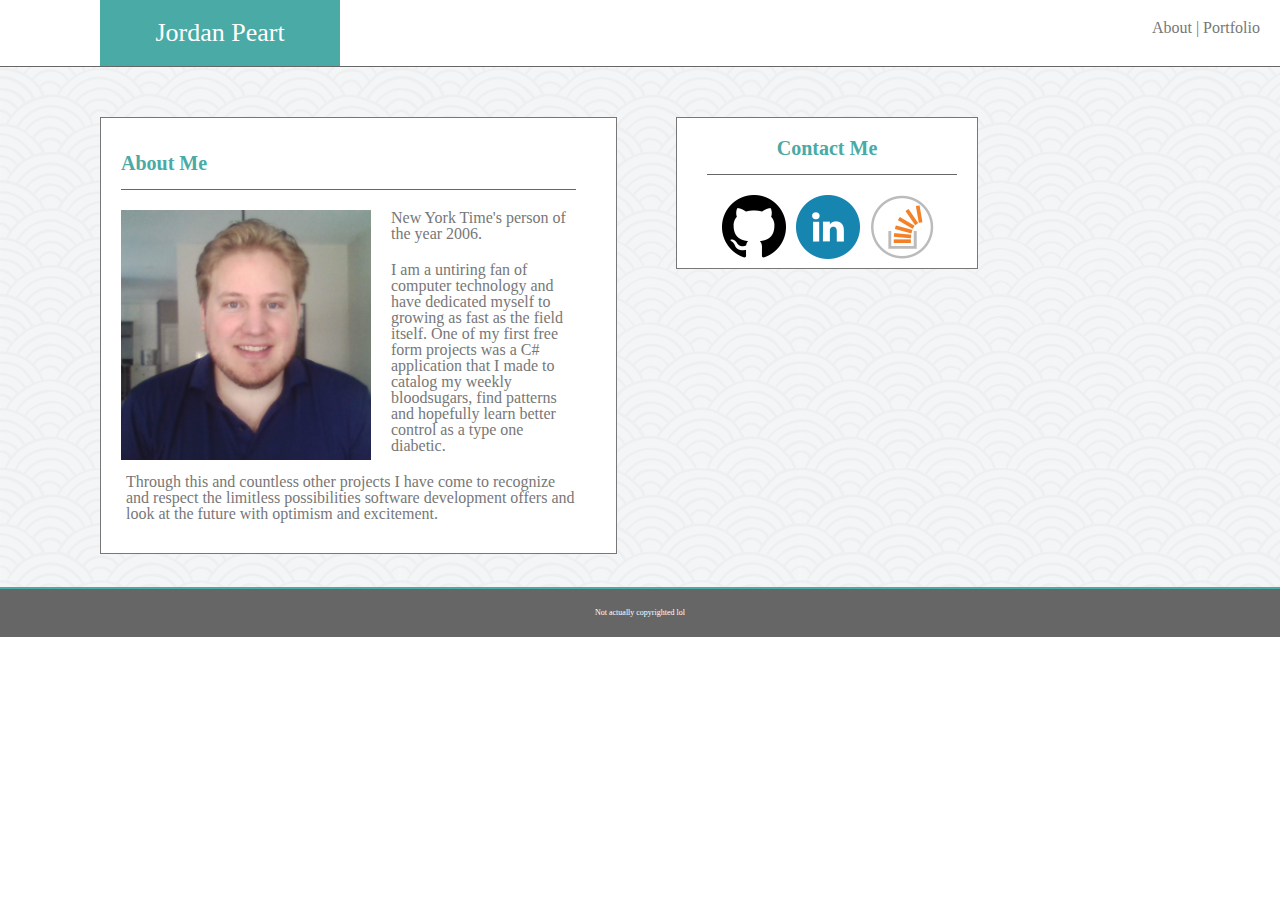
<file: index.html>
<!DOCTYPE html>
<html>

<head>
    <!-- START INCLUDES -->
    <link rel="stylesheet" href="assets/css/reset.css">
    <link rel="stylesheet" media="(max-width: 10000px)" href="assets/css/style.css">
    <!-- END INCLUDES -->
    <title>JRP-home</title>
    <!-- BEGIN NAVBAR -->
    <section id="header" class="padbot-10 bg-white">
        <section id="name" class="padleft-100">
            <h1 class="padall-20 bg-teal c-white w-200 txt-center f-geo fs-26"><b> Jordan Peart </b></h1>
        </section>
        <section id="otherpages" class="txt-right padall-20 c-txt"><a onclick="showabout()" class="f-geo nodec c-txt"> About</a> | <a onclick="showport()" class="f-geo nodec c-txt"> Portfolio</a>
            <!--  | <a href="contact.html" class="f-geo nodec padright-100 c-txt">Contact</a> -->
        </section>
    </section>
    <!-- small grey bar -->
    <section class="bg-foot padbot-1"></section>
    <!-- END NAVBAR -->
</head>

<body>
    <!-- BEGIN MIDSECTION padded top&bot 50 padded left 100-->
    <section id="midsection" class="bgimg h-420 padtop-50 padbot-50 padleft-100">
        <!--BEGIN "ABOUT ME" padded both sides 20 px -->
        <section id="about" class="float-l brd-grey padleft-20 padtop-35 bg-white padright-20">
            <h2 class="c-teal f-geo f-bold fs-20 txt-left"> About Me </h2>
            <br/>
            <!-- grey bar -->
            <section class="bg-foot padtop-1 w-455"></section>
            <!-- headshot -->
            <img src="assets/images/pic.jpg" style="max-height: 250px; max-width: 250px;" alt="face" class="padtop-20 padright-20" align="left">
            <!-- info -->
            <p class="txt-left c-txt padtop-20 padright-20 padleft-5"> New York Time's person of the year 2006. </p>
            <p class="txt-left c-txt padtop-20 padright-20 padleft-5">
                I am a untiring fan of computer technology and have dedicated myself to growing as fast as the field itself. One of my first free form projects was a C# application that I made to catalog my weekly bloodsugars, find patterns and hopefully learn better control as a type one diabetic. </p>
            <p class="txt-left c-txt padtop-20 padright-20 padleft-5">Through this and countless other projects I have come to recognize and respect the limitless possibilities software development offers and look at the future with optimism and excitement.
            </p>
            <!-- END INFO -->
        </section>
        <!-- END "ABOUT ME"  -->
        <!-- START CONTACT ME -->
        <section id="contact" class="float-l clear-r brd-grey bg-white">
            <h2 class="c-teal f-geo f-bold fs-20 txt-center padtop-20"> Contact Me </h2>
            <br/>
            <!-- grey bar -->
            <section class="bg-foot padbot-1 margl-10 w-250"></section>
            <!-- BEGIN ICONS -->
            <section class="margl-15 padtop-20">
                <table cellspacing="10">
                    <tr>
                        <th> <a href="https://github.com/jpeart" target="_blank"><img src="assets/images/github.png"> </a></th>
                        <th class="padleft-10"><a href="https://www.linkedin.com/in/jordan-peart-bab46ba7/"> <img src="assets/images/linkedin.png"> </a></th>
                        <th class="padleft-10"> <a href="http://stackoverflow.com/users/7973395/jpeart?tab=profile"><img src="assets/images/stackoverflow.png"></a> </th>
                    </tr>
                </table>
            </section>
            <!-- END ICONS -->
        </section>
        <!-- END CONTACT ME -->
    </section>
    <!-- END MIDSECTION -->
    <div id="port" style="display: none; pad-top: 10px;">
        <a href="http://giftpitch.com">
         <img  src="assets/images/giftpitch.PNG" align="middle" style="width: 100%; pad-top: 10px; max-height: 300px;" alt="face">
        </a>
        <a href="https://everythingbutapples.herokuapp.com/">
         <img  src="assets/images/eb.PNG" align="middle" style=" width: 100%; max-height: 300px;" alt="face">
        </a>
    </div>
</body>
<footer>
    <!-- small teal bar -->
    <section class="bg-teal padtop-2"></section>
    <section id="foot" class="bg-foot padall-20 txt-center fs-8 f-geo c-white"> Not actually copyrighted lol </section>
</footer>
<script type="text/javascript">
function showport() {
    document.getElementById("midsection").style.display = "none";
    document.getElementById("contact").style.display = "none";
    document.getElementById("port").style.display = "block";
}

function showabout() {
    document.getElementById("midsection").style.display = "block";
    document.getElementById("contact").style.display = "block";
    document.getElementById("port").style.display = "none";
}
</script>

</html>
</file>
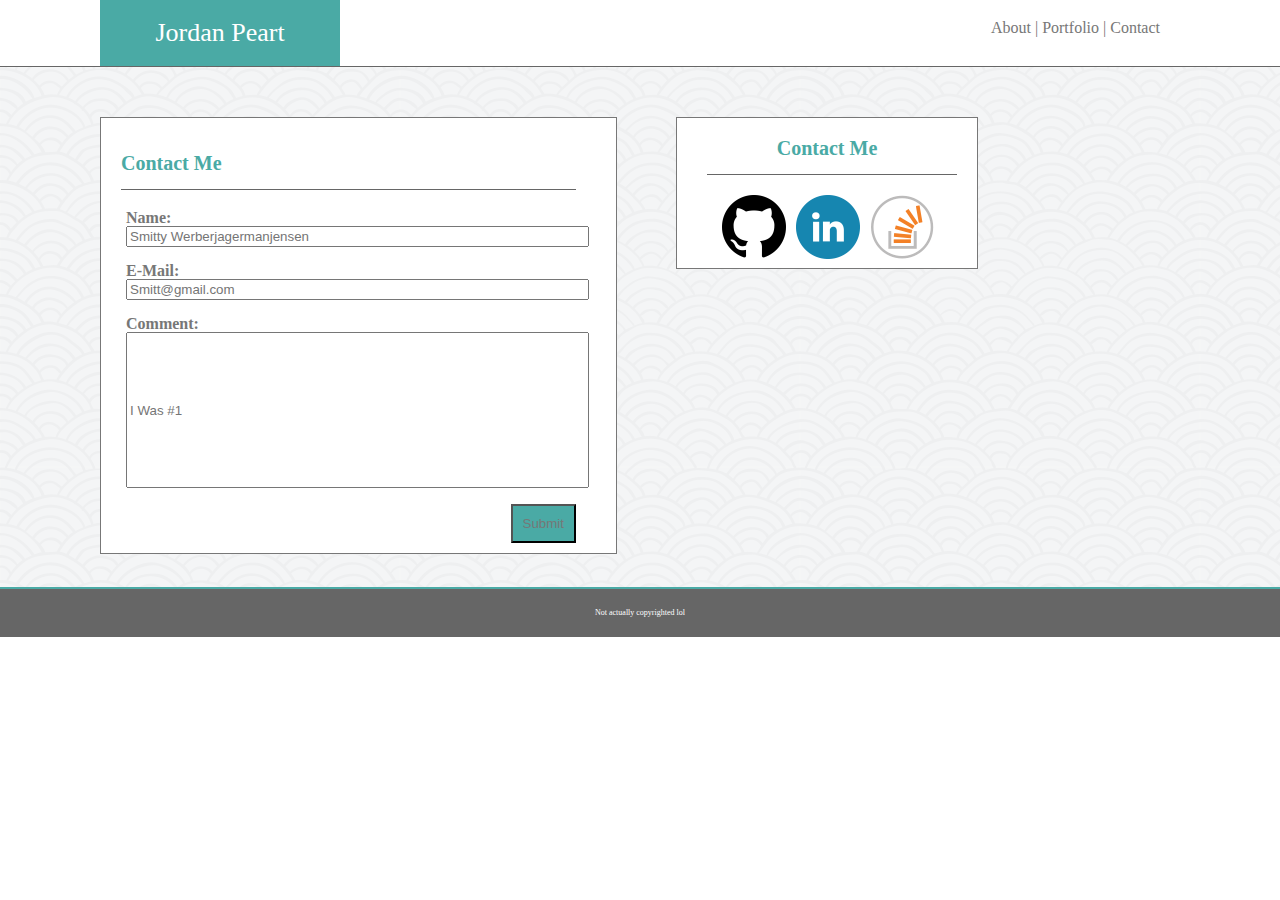
<file: contact.html>
<!DOCTYPE html>
<html>

<head>
    <title>Contact</title>
    <!-- START INCLUDES -->
    <link rel="stylesheet" href="assets/css/reset.css">
    <link rel="stylesheet" href="assets/css/style.css">
    <!-- END INCLUDES -->
    <!-- BEGIN NAVBAR -->
    <section id="header" class="padbot-10 bg-white">
        <section id="name" class="padleft-100">
            <h1 class="padall-20 bg-teal c-white w-200 txt-center f-geo fs-26"><b> Jordan Peart </b></h1>
        </section>
        <section id="otherpages" class="txt-right padall-20 c-txt"><a href="index.html" class="f-geo nodec c-txt"> About</a> | <a href="portfolio.html" class="f-geo nodec c-txt"> Portfolio</a> | <a href="contact.html" class="f-geo nodec padright-100 c-txt">Contact</a>
        </section>
    </section>
    <!-- small grey bar -->
    <section class="bg-foot padbot-1"></section>
    <!-- END NAVBAR -->
</head>

<body>
    <!-- BEGIN FORM -->
    <section id="form" class="bgimg h-420 padtop-50 padbot-50 padleft-100">
        <!--BEGIN "Fill in" padded both sides 20 px -->
        <section id="about" class="float-l brd-grey padleft-20 padtop-35 bg-white padright-20">
            <h2 class="c-teal f-geo f-bold fs-20 txt-left"> Contact Me </h2>
            <br/>
            <!-- grey bar -->
            <section class="bg-foot padtop-1 w-455"></section>
            <!-- info -->
            <form class="txt-left c-txt padtop-20 padright-20 padleft-5 f-bold"> 
            	Name:
                <br>
                <input placeholder="Smitty Werberjagermanjensen" class="w-455" type="text" name="name">
                <br/>
                <br/> E-Mail:
                <br>
                <input placeholder="Smitt@gmail.com" class="w-455" type="text" name="mail">
                <br/>
                <br/> Comment:
                <input placeholder="I Was #1" class="w-455 h-150" type="text" name="comment">
                <br/>
                <br/>
                <input class="float-r padall-10" id="sub" type="Submit" value="Submit">
            </form>
            <!-- END INFO -->
        </section>
        <!-- START CONTACT ME -->
        <section id="contact" class="float-l clear-r brd-grey bg-white">
            <h2 class="c-teal f-geo f-bold fs-20 txt-center padtop-20"> Contact Me </h2>
            <br/>
            <!-- grey bar -->
            <section class="bg-foot padbot-1 margl-10 w-250"></section>
            <!-- BEGIN ICONS -->
            <section class="margl-15 padtop-20">
                <table cellspacing="10">
                    <tr>
                        <th>
                            <a href="https://github.com/jpeart" target="_blank"><img src="assets/images/github.png"> </a>
                        </th>
                        <th class="padleft-10"> <img src="assets/images/linkedin.png"> </th>
                        <th class="padleft-10"> <img src="assets/images/stackoverflow.png"> </th>
                    </tr>
                </table>
            </section>
            <!-- END ICONS -->
        </section>
        <!-- END CONTACT ME -->
    </section>
    <!-- END FORM -->
</body>
<footer>
    <!-- small teal bar -->
    <section class="bg-teal padtop-2"></section>
    <section id="foot" class="bg-foot padall-20 txt-center fs-8 f-geo c-white"> Not actually copyrighted lol </section>
</footer>

</html>
</file>
<file: assets/css/style.css>
.w-75{
	width: 75px;
}
.w-100{
	width: 100px;
}
.w-125{
	width: 125px;
}
.w-200{
	width: 200px;
}
.w-250{
	width: 250px;
}
.w-310{
	width: 310px;
}
.w-455{
	width: 455px;
}
.w-500{
	width: 500px;
}
.w-1024{
	width: 1024px;
}
.h-100{
	height: 100px;
}
.h-150{
	height: 150px;
}
.h-200{
	height: 200px;
}
.h-420{
	height:420px;
}
.h-450{
	height: 450px;
}
.h-650{
	height: 650px;
}
.marg-0a{
	margin: 0 auto;
}
.marg-0{
	margin: 0;
}
.marg-50{
	margin: 50px;
}
.marg-5{
	margin: 5%;
}
.margl-10{
	margin-left: 10%; 
}
.margl-15{
	margin-left: 15%;
}
.margl-20{
	margin-left: 20%;
}
.bg-white{
	background-color: white;
}
.bg-teal{
	background-color: #4aaaa5;
}
.bg-black{
	background-color: black;
}
.bg-idk{
	background: #efeee7
}
.bg-head{
	background-color: #cccccc;
}
.bg-foot{
	background-color: #666666;
}
.bg-main{
	background-color: #ffffff;
}
.bgimg{
	background-image: url("../images/seigaiha.png");
}
.txt-right{
	text-align: right;
}
.txt-center{
	text-align: center;
}
.txt-left{
	text-align: left;
}
.c-white{
	color: white;
}
.c-txt{
	color:#777777;
}
.c-black{
	color:black;
}
.c-idk{
	color: #efeee7;
}
.c-mag{
	color: #d21034;
}
.c-teal{
	color: #4aaaa5
}
.brd-grey{
	border: 1px solid #777777;
}
.brd-teal{
	border: 5px solid teal;
}
.pad-0{
	padding: 0;
}
.padall-10{
	padding-top: 10px;
	padding-bottom: 10px;
	padding-left: 10px;
	padding-right: 10px;
}
.padall-20{
	padding-top: 20px;
	padding-bottom: 20px;
	padding-left: 20px;
	padding-right: 20px;
}
.padleft-5{
	padding-left: 5px;
}
.padleft-10{
	padding-left: 10px;
}
.padleft-20{
	padding-left: 20px;
}
.padleft-50{
	padding-left: 50px;
}
.padleft-100{
	padding-left: 100px;
}
.padleft-350{
	padding-left: 350px;
}
.padright-5{
	padding-right: 5px;
}
.padright-20{
	padding-right: 20px;
}
.padright-100{
	padding-right: 100px;
}
.padtop-1{
	padding-top: 1px;
}
.padtop-2{
	padding-top: 2px;
}
.padtop-5{
	padding-top: 5px;
}
.padtop-10{
	padding-top: 10px;
}
.padtop-20{
	padding-top: 20px;
}
.padtop-35{
	padding-top: 35px;
}
.padtop-50{
	padding-top: 50px;
}
.padbot-1{
	padding-bottom: 1px;
}
.padbot-8{
	padding-bottom: 8px;
}
.padbot-10{
	padding-bottom: 10px;
}
.padbot-15{
	padding-bottom: 15px;
}
.padbot-20{
	padding-bottom: 20px;
}
.padbot-50{
	padding-bottom: 50px;
}
.f-geo{
	font-family: "Georgia", "Times New Roman", Times, Serif;
}
.f-bold{
	font-weight: bold;
}
.fs-8{
	font-size: 8px;
}
.fs-16{
	font-size: 16px;
}
.fs-20{
	font-size: 20px;
}
.fs-26{
	font-size: 26px;
}
.nodec{
	text-decoration: none;
}
.float-l{
	float: left;
}
.float-r{
	float: right;
}
.clear-l{
	clear: left;
}
.clear-r{
	clear: right;
}
#sub{
	background-color: #4aaaa5;
	color: #777777;
}
#sub:hover{
	background-color: #777777;
	color: #4aaaa5;
}
#about{
	height: 400px;
	width: 475px;
}
#name{
	float: left;
}
#contact{
	height: 150px;
	width: 300px;
	margin-left: 5%;
}
#footer{
    position: absolute;
    width: 100%;
    height: 300px;
    border-top: 1px solid #D3D3D3;
    text-align: center;
    overflow-y: auto;
    z-index: 1000;
    /* top: 325px; */
    left: 0px;
}
.centered {
  /*position: fixed;*/ /* or absolute */
  pad-left: 15%;
}
</file>
